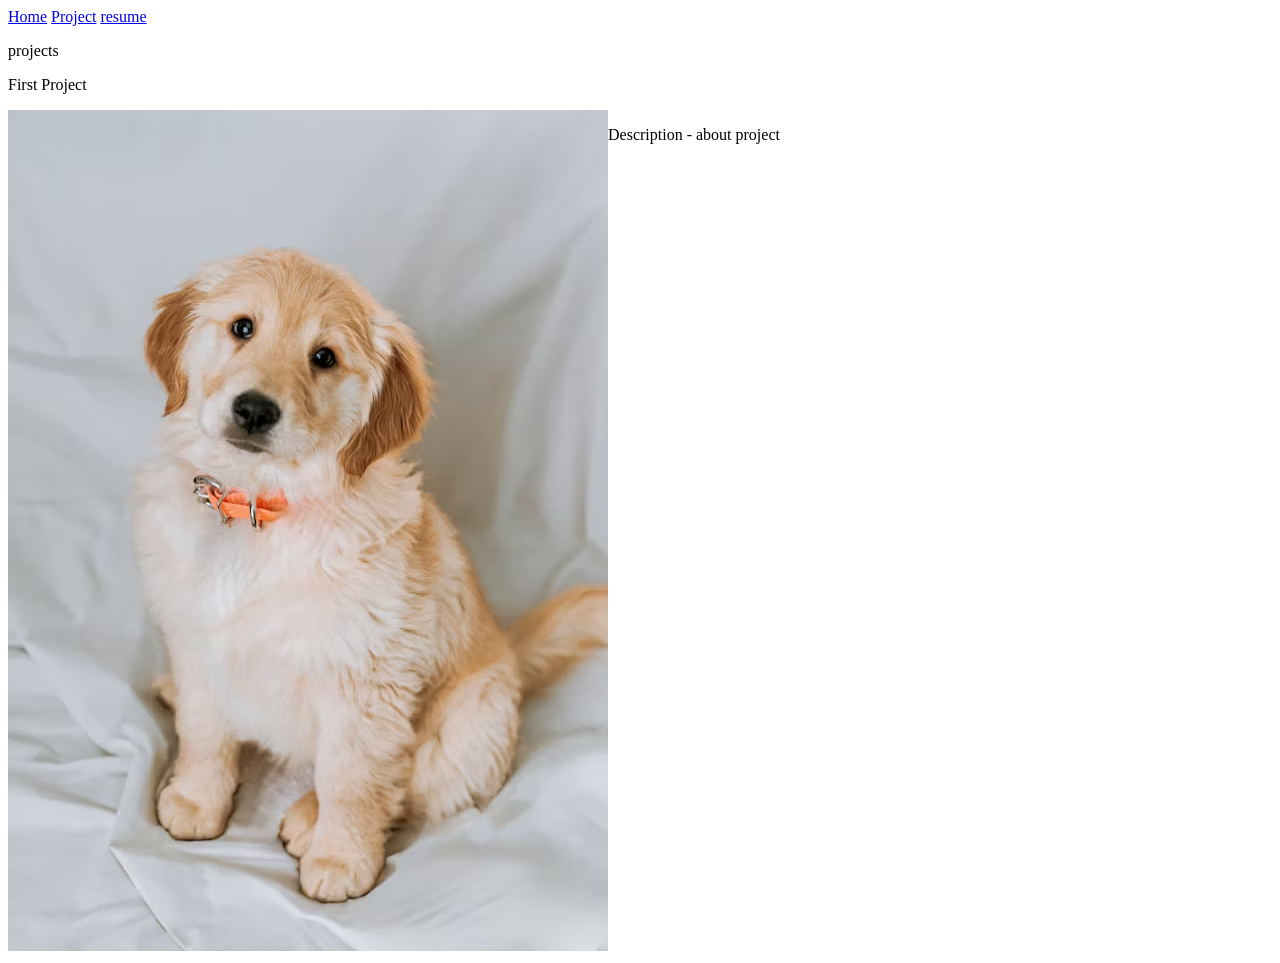
<file: project.html>
<!DOCTYPE html>
<html>
    <link rel="stylesheet" href="task1.css">
    <head>
        <body>
            <nav>
            <a href="task1.html">Home</a>
            <a href="project.html">Project</a>
            <a href="resume.html">resume</a>
        </nav>
        <p>projects</p>
        <p>First Project</p>
        <div class="project">
            <a href="https://github.com/bhargavirohini2006-code/411724205033"><img src="dog.png"></a>
            <p>Description - about project</p>
        </div>
    </body>
</head>
</file>
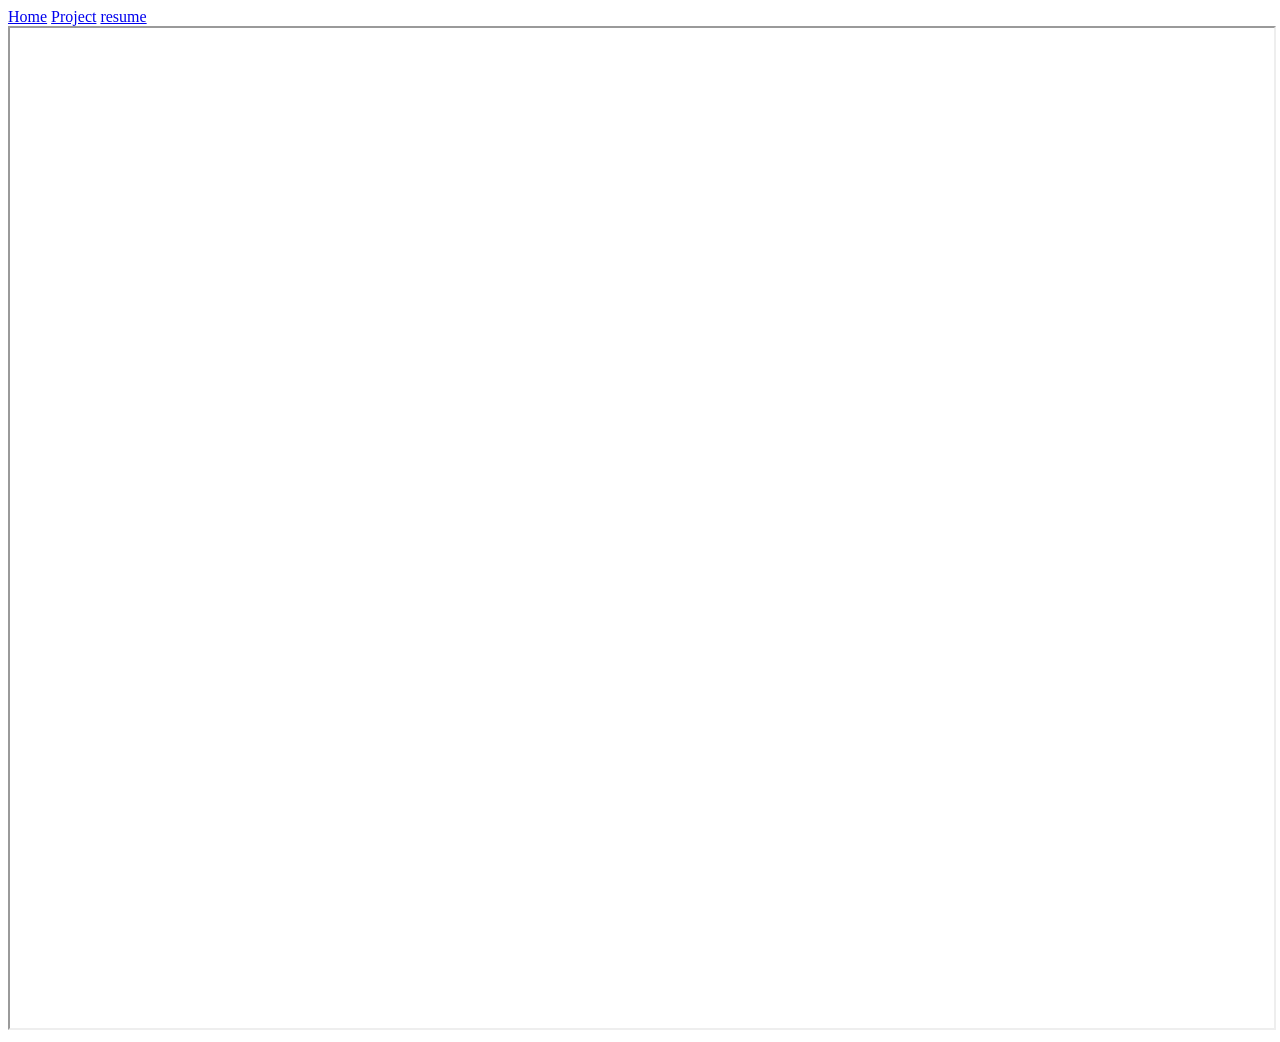
<file: resume.html>
<!DOCTYPE html>
<html>
    <link rel="stylesheet" href="task1.css">
    <head>
        <body>
            <nav>
            <a href="task1.html">Home</a>
            <a href="project.html">Project</a>
            <a href="resume.html">resume</a>
        </nav>
        <iframe src="resume.pdf" height="1000px" width="100%"></iframe>
    </body>
</head>
</file>
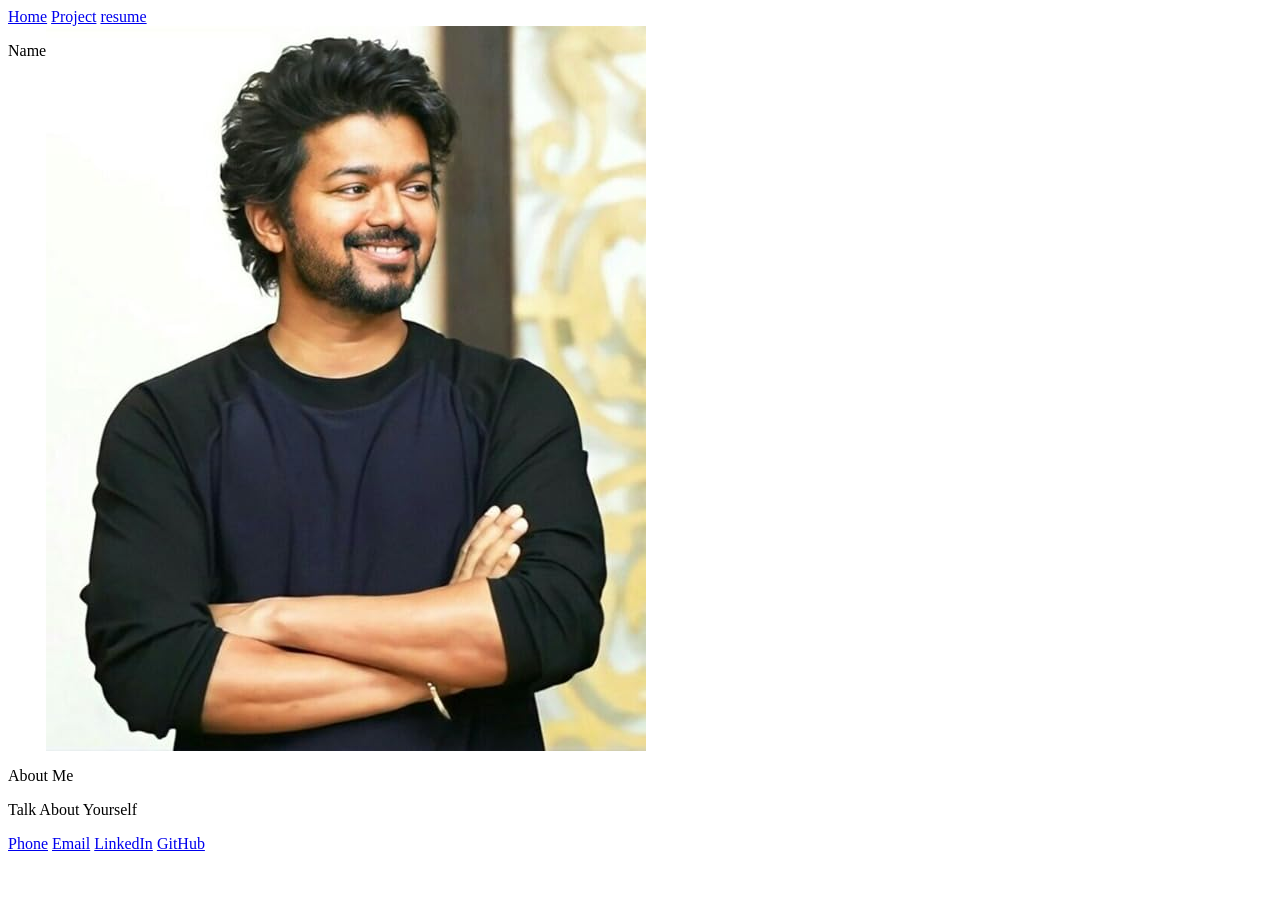
<file: task1.html>
<!DOCTYPE html>
<html>
    <head>
        <link rel="stylesheet" href="task1.css">
        <nav>
            <a href="task1.html">Home</a>
            <a href="project.html">Project</a>
            <a href="resume.html">resume</a>
        </nav>
        <div class="main-section">
            <p>Name</p>
            <img src="vijay.jpg">
        </div>
        <p>About Me</p>
        <p>Talk About Yourself</p>
        <footer>
            <a  href="tel : +916301005505">Phone</a>
            <a href="bhargavirohini2006@gmail.com">Email</a>
            <a href="https://www.linkedin.com/username">LinkedIn</a>
            <a href="https://github.com/username">GitHub</a>
        </footer>
    </head>
</html>
</file>
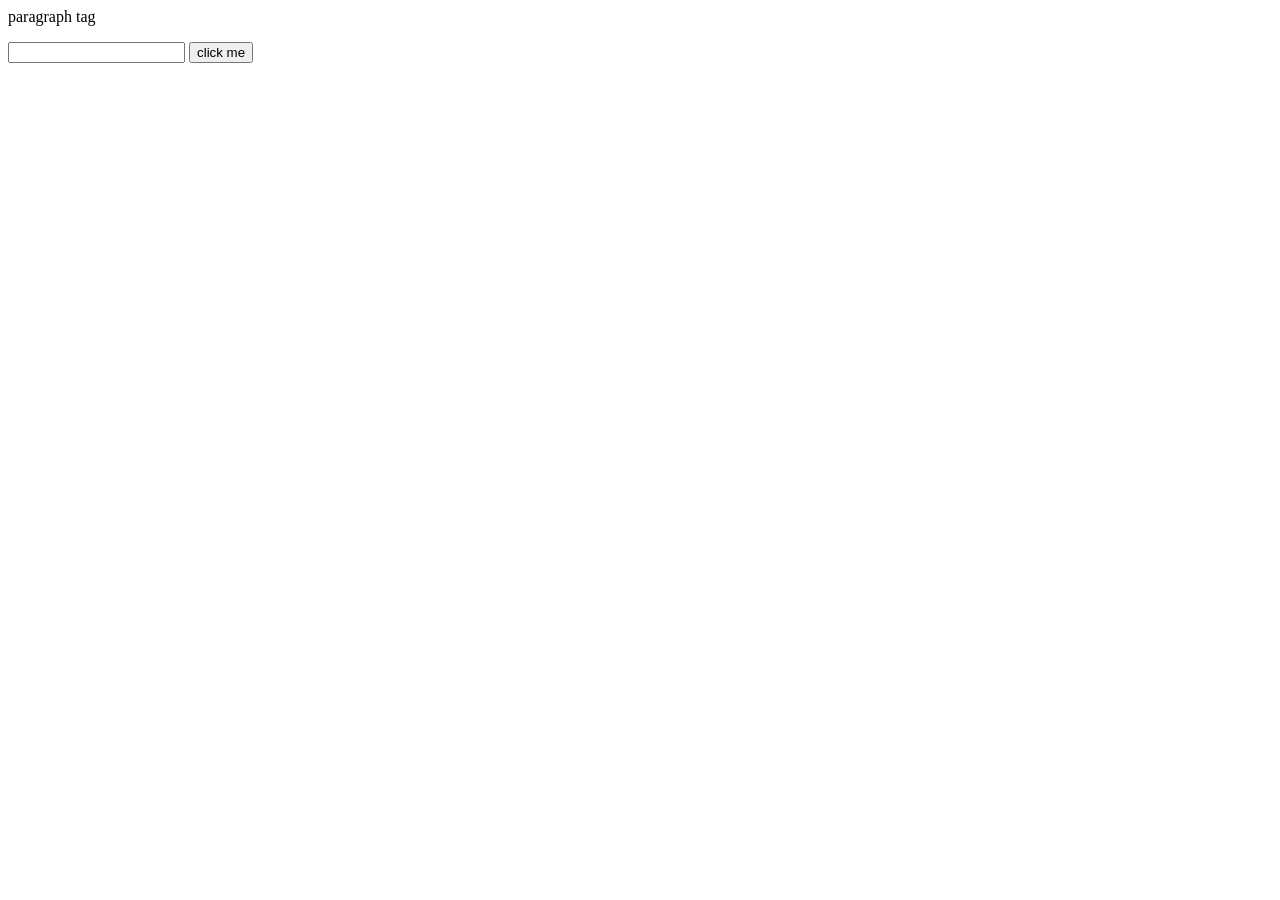
<file: file/file.html>
<html>
    <head></head>
    <body>
        <p class = "pclass" id="ptag">paragraph tag</p>
        <input type="text" onchange="newfunction()" id="eventListener">
        <button onclick="alert('clicked')">click me</button>
        <p id="Ptag"></p>
    </body>
    <script src="api.js"></script>
</html>
</file>
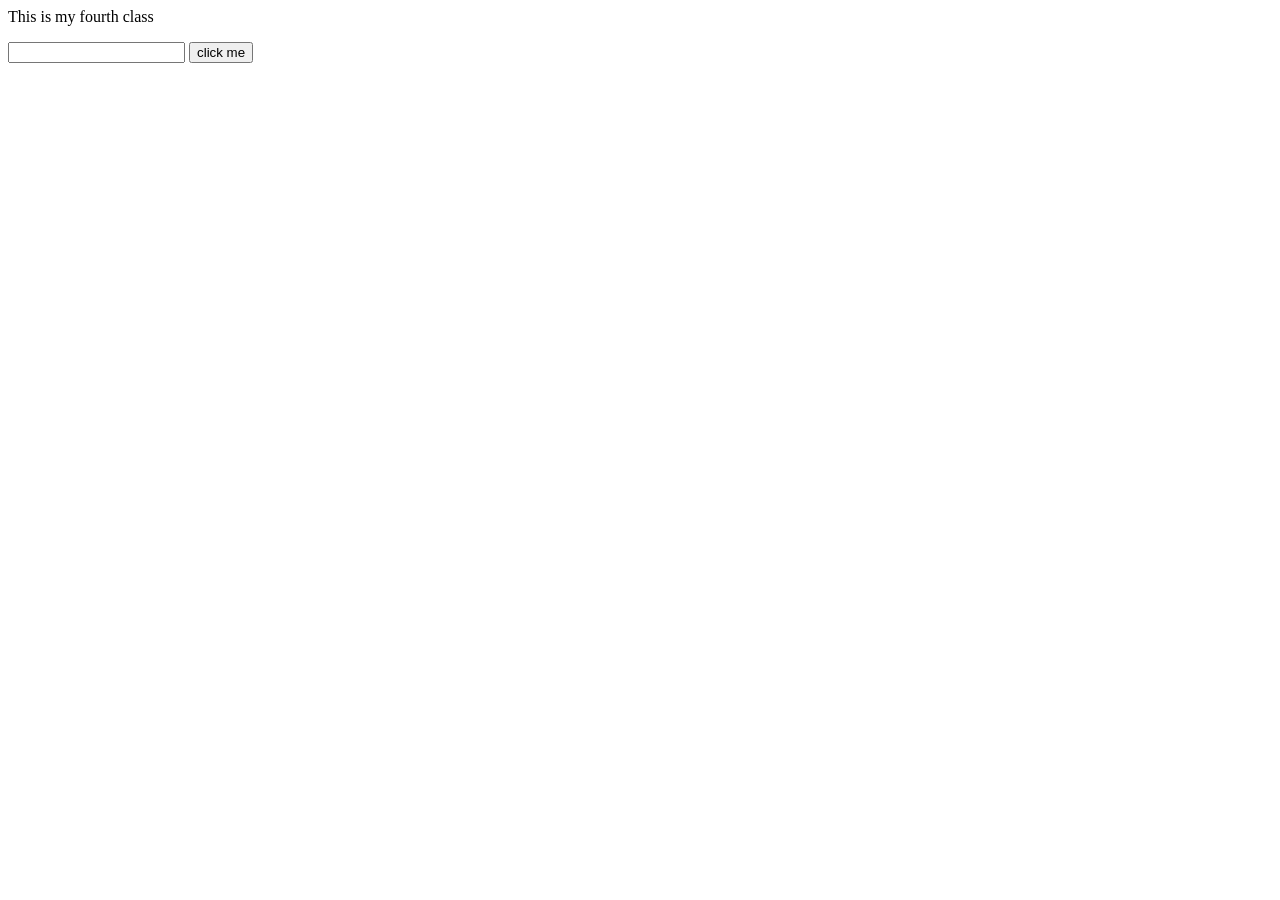
<file: image2_files/file.html>
<html>
    <head></head>
    <body>
        <p class = "pclass" id="ptag">paragraph tag</p>
        <input type="text" onchange="newfunction()" id="eventListener">
        <button onclick="alert('clicked')">click me</button>
        <p id="Ptag"></p>
    </body>
    <script src="index.js"></script>
</html>
</file>
<file: task1.css>
.main-section{
    display: flex;
}

.project{
    display: flex;
}
</file>
